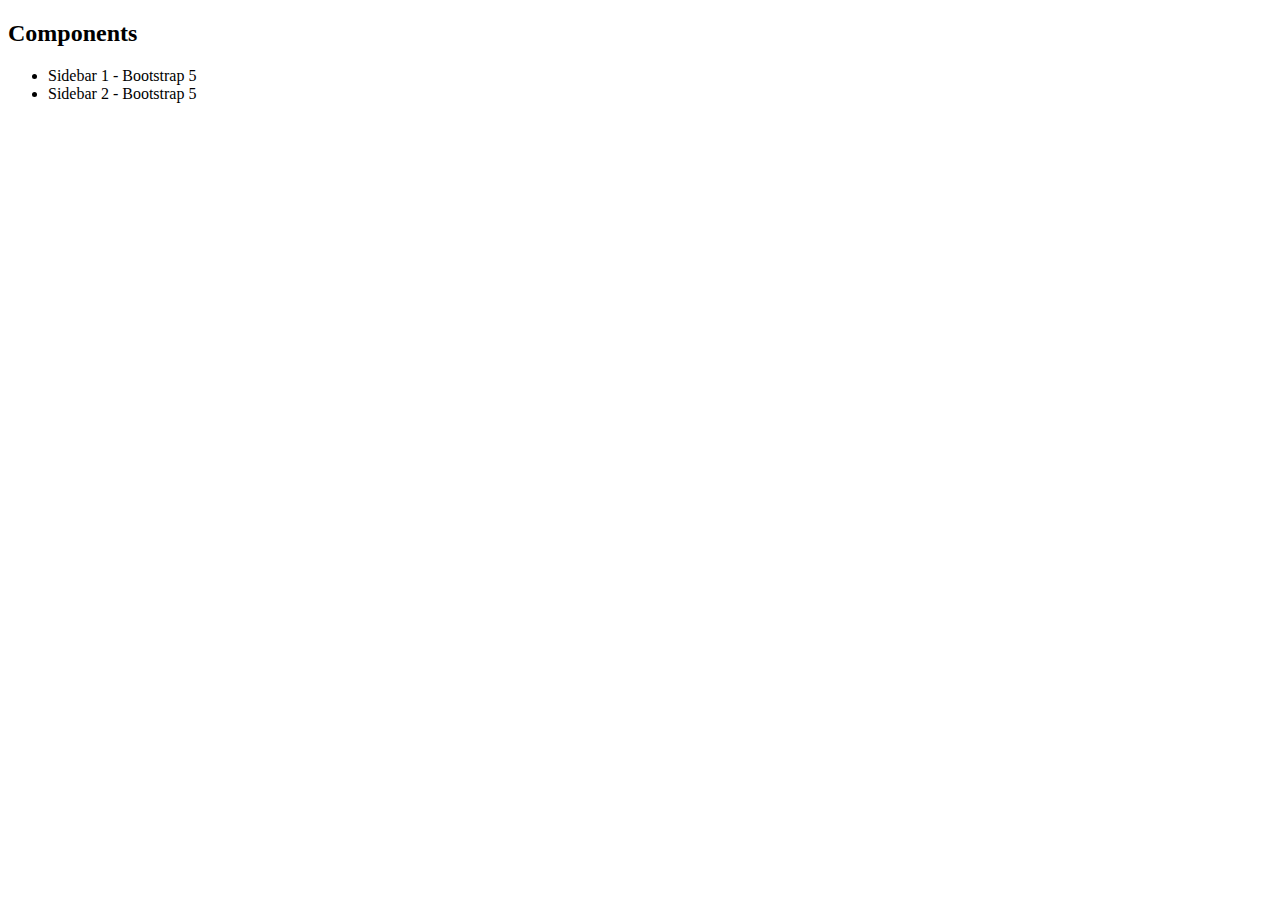
<file: index.html>
<!DOCTYPE html>
<html lang="en">
  <head>
    <meta charset="UTF-8" />
    <meta name="viewport" content="width=device-width, initial-scale=1.0" />
    <title>Sidebar</title>
    <link
      href="https://cdn.jsdelivr.net/npm/bootstrap@5.0.2/dist/css/bootstrap.min.css"
      rel="stylesheet"
      integrity="sha384-EVSTQN3/azprG1Anm3QDgpJLIm9Nao0Yz1ztcQTwFspd3yD65VohhpuuCOmLASjC"
      crossorigin="anonymous"
    />
    <style>
      a {
        text-decoration: none;
        color: black;
      }
    </style>
  </head>

  <body>
    <div class="">
      <div class="px-3 pt-4">
        <h2 class="fs-5">Components</h2>
        <ul class="list-unstyled">
          <li><a href="sidebar1/index.html">Sidebar 1 - Bootstrap 5</a></li>
          <li><a href="sidebar2/index.html">Sidebar 2 - Bootstrap 5</a></li>
        </ul>
      </div>
    </div>

    <script
      src="https://cdn.jsdelivr.net/npm/bootstrap@5.0.2/dist/js/bootstrap.bundle.min.js"
      integrity="sha384-MrcW6ZMFYlzcLA8Nl+NtUVF0sA7MsXsP1UyJoMp4YLEuNSfAP+JcXn/tWtIaxVXM"
      crossorigin="anonymous"
    ></script>
  </body>
</html>
</file>
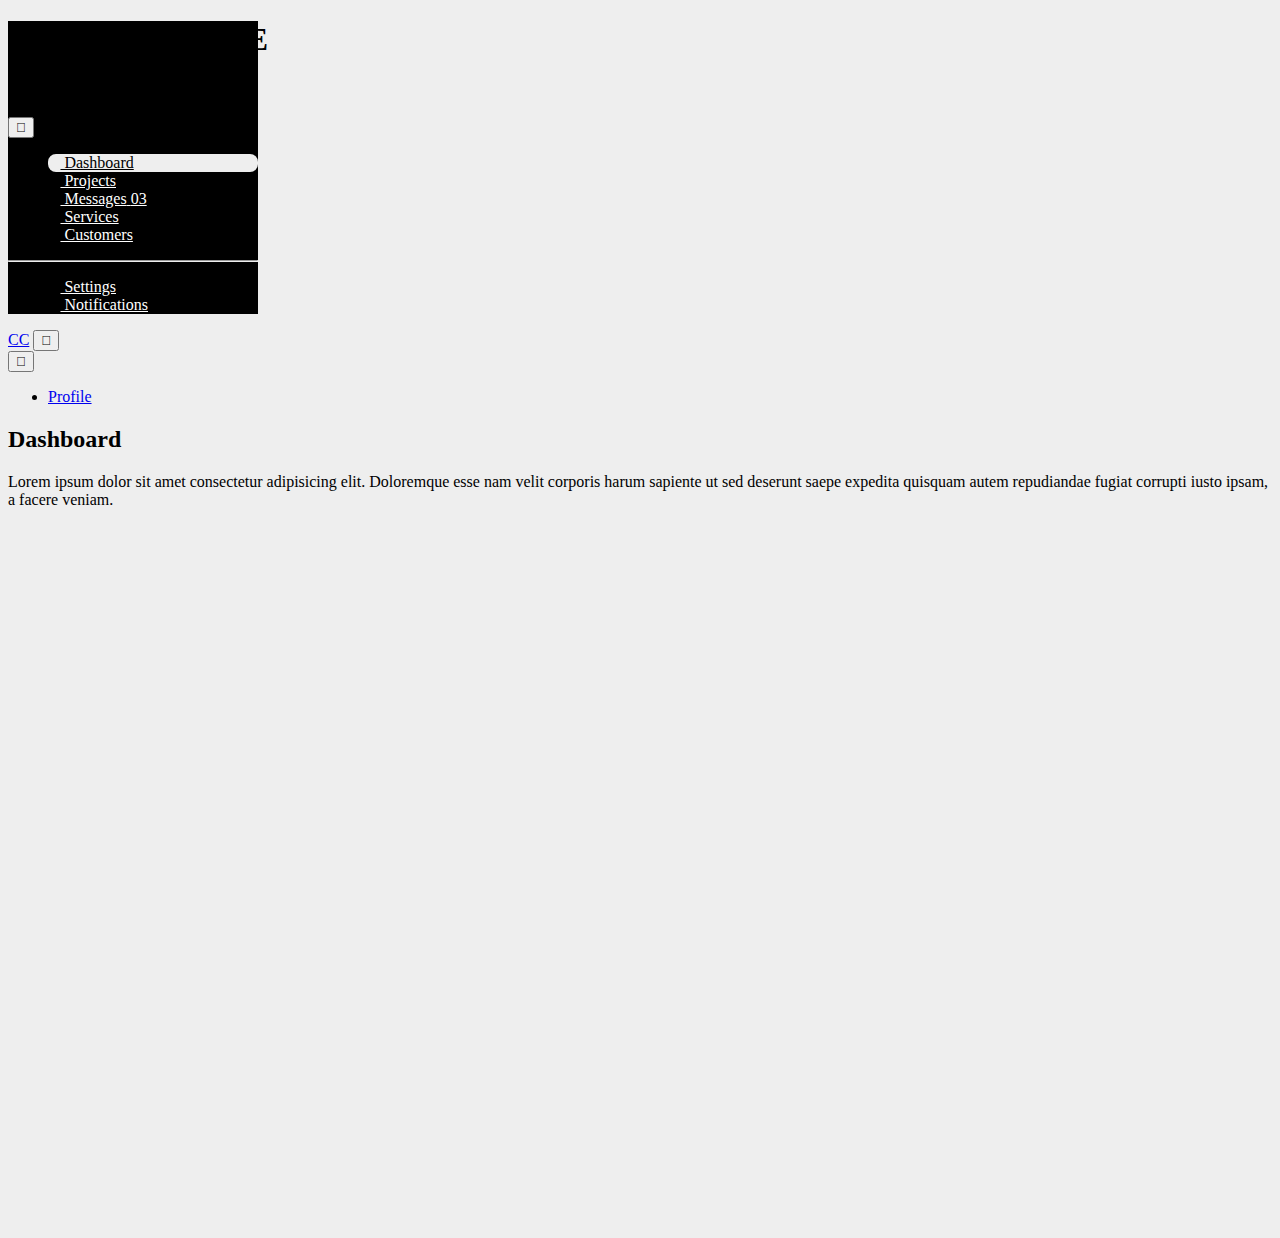
<file: sidebar1/index.html>
<!DOCTYPE html>
<html lang="en">
  <head>
    <meta charset="UTF-8" />
    <meta name="viewport" content="width=device-width, initial-scale=1.0" />
    <title>Sidebar</title>
    <link
      href="https://cdn.jsdelivr.net/npm/bootstrap@5.0.2/dist/css/bootstrap.min.css"
      rel="stylesheet"
      integrity="sha384-EVSTQN3/azprG1Anm3QDgpJLIm9Nao0Yz1ztcQTwFspd3yD65VohhpuuCOmLASjC"
      crossorigin="anonymous"
    />
    <link rel="stylesheet" href="style.css" />
    <link
      rel="stylesheet"
      href="https://pro.fontawesome.com/releases/v5.10.0/css/all.css"
    />
  </head>

  <body>
    <div class="main-container d-flex">
      
      <div class="sidebar" id="side_nav">
        <div class="header-box px-2 pt-3 pb-4 d-flex justify-content-between">
          <h1 class="fs-6">
            <span class="bg-white text-dark rounded shadow px-2 me-2"
              >COMPASIONATE</span
            >
            <span class="text-white">CARE</span>
          </h1>
          <button class="btn d-md-none d-block close-btn px-1 py-0 text-white"><i class='fal fa-times'></i></button>
        </div>
        <ul class='list-unstyled px-2'>
            <li class='active'><a href="#" class='text-decoration-none px-3 py-2 d-block'><i class='fal fa-home'></i> Dashboard</a></li>            
            <li><a href="#" class='text-decoration-none px-3 py-2 d-block'><i class='fal fa-list'></i> Projects</a></li>            
            <li><a href="#" class='text-decoration-none px-3 py-2 d-block d-flex justify-content-between'>
                <span><i class='fal fa-comment'></i> Messages</span>
                <span class='bg-dark rounded-pill text-white py-0 px-2'>03</span>
            </a></li>            
            <li><a href="#" class='text-decoration-none px-3 py-2 d-block'><i class='fal fa-envelope-open-text'></i> Services</a></li>            
            <li><a href="#" class='text-decoration-none px-3 py-2 d-block'><i class='fal fa-users'></i> Customers</a></li>            
        </ul>

        <hr class='h-color mx-2'>

        <ul class='list-unstyled px-2'>
            <li><a href="#" class='text-decoration-none px-3 py-2 d-block'><i class='fal fa-bars'></i> Settings</a></li>            
            <li><a href="#" class='text-decoration-none px-3 py-2 d-block'><i class='fal fa-bell'></i> Notifications</a></li>            
        </ul>

      </div>

    <!-- Main Container Content -->

      <div class="content">

        <nav class="navbar navbar-expand-md navbar-light bg-light">
            <div class="container-fluid">
                <div class="d-flex justify-content-between d-md-none d-block">
                    <a class="navbar-brand fs-5 bg-dark rounded px-2 py-0 text-white" href="#">CC</a>
                    <button class="btn px-1 py-0 open-btn me-2"><i class='fal fa-stream'></i></button>
                </div>
              <button class="navbar-toggler p-0 border-0" type="button" data-bs-toggle="collapse" data-bs-target="#navbarSupportedContent" aria-controls="navbarSupportedContent" aria-expanded="false" aria-label="Toggle navigation">
                <i class='fal fa-user'></i>
              </button>
              <div class="collapse navbar-collapse justify-content-end" id="navbarSupportedContent">
                <ul class="navbar-nav mb-2 mb-lg-0">
                  <li class="nav-item">
                    <a class="nav-link active" aria-current="page" href="#">Profile</a>
                    <!-- <a class="nav-link active" aria-current="page" href="#">Logout</a> -->
                  </li>                  
                </ul>
              </div>
            </div>
          </nav>

          <div class="dashboard-content px-3 pt-4">
            <h2 class='fs-5'>Dashboard</h2>
            <p>Lorem ipsum dolor sit amet consectetur adipisicing elit. Doloremque esse nam velit corporis harum sapiente ut sed deserunt saepe expedita quisquam autem repudiandae fugiat corrupti iusto ipsam, a facere veniam.</p>
          </div>
          
      </div>

    </div>

    <script
      src="https://cdn.jsdelivr.net/npm/bootstrap@5.0.2/dist/js/bootstrap.bundle.min.js"
      integrity="sha384-MrcW6ZMFYlzcLA8Nl+NtUVF0sA7MsXsP1UyJoMp4YLEuNSfAP+JcXn/tWtIaxVXM"
      crossorigin="anonymous"
    ></script>

    <script>
        const listItems = document.querySelectorAll(".sidebar ul li");
    
        listItems.forEach((item) => {
            item.addEventListener('click', function() {
                // Remove the "active" class from the currently active list item
                const activeListItem = document.querySelector(".sidebar ul li.active");
                if (activeListItem) {
                    activeListItem.classList.remove('active');
                }
                // Add the "active" class to the clicked list item
                this.classList.add('active');
                
            });
        });

        // Add click event listener to the open button
        const openBtn = document.querySelector('.open-btn');
        openBtn.addEventListener('click', function() {
            const sidebar = document.querySelector('.sidebar');
            sidebar.classList.add('active');
        });

        // Add click event listener to the close button
        const closeBtn = document.querySelector('.close-btn');
        closeBtn.addEventListener('click', function() {
            const sidebar = document.querySelector('.sidebar');
            sidebar.classList.remove('active');
        });

    </script>
  </body>
</html>
</file>
<file: sidebar1/style.css>
body {
  background: #eee;
}

#side_nav {
  background: #000;
  min-width: 250px;
  max-width: 250px;
  transition: all 0.3s;
}
.content {
  min-height: 100vh;
  width: 100%;
}
hr.h-color {
  background: #eee;
}

.sidebar li.active {
  background: #eee;
  border-radius: 8px;
}

.sidebar li.active a,
.sidebar li.active a:hover {
  color: #000;
}

.sidebar li a {
  color: #fff;
}

@media (max-width: 767px) {
  #side_nav {
    margin-left: -250px;
    position: fixed;
    min-height: 100vh;
    z-index: 1;
  }
  #side_nav.active {
    margin-left: 0;
  }
}
</file>
